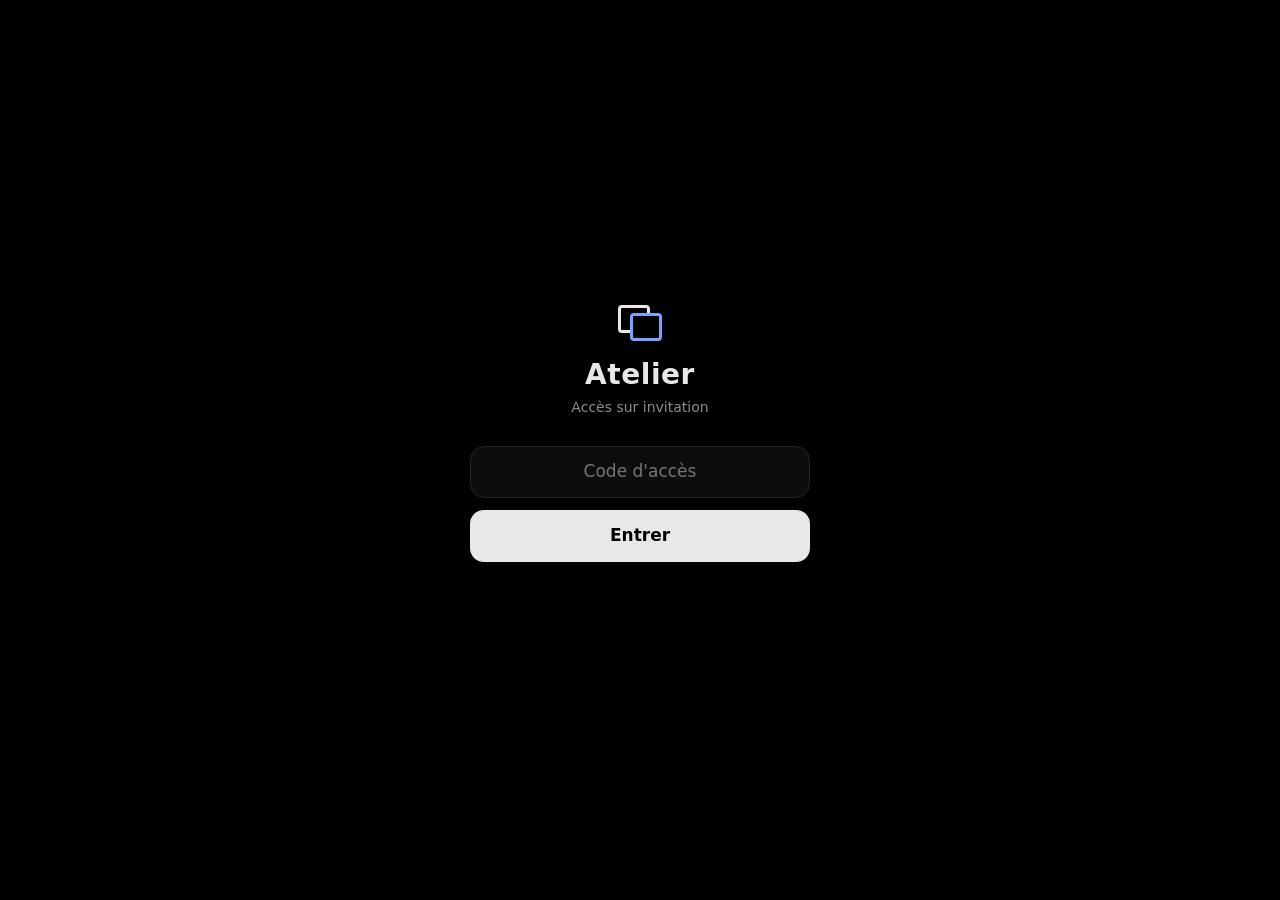
<file: index.html>
<!doctype html>
<html lang="fr">
<head>
  <meta charset="utf-8">
  <meta name="viewport" content="width=device-width, initial-scale=1, viewport-fit=cover, interactive-widget=resizes-content">
  <meta name="robots" content="noindex, nofollow">
  <meta name="referrer" content="no-referrer">
  <meta name="theme-color" content="#000000">
  <meta name="color-scheme" content="dark">
  <title>Atelier</title>
  <link rel="manifest" href="manifest.webmanifest">
  <link rel="icon" href="icone.svg" type="image/svg+xml">
  <link rel="stylesheet" href="style.css">
</head>
<body>
  <!-- Écran d'accès -->
  <main id="porte" class="porte" hidden>
    <form id="form-acces" class="carte" autocomplete="off">
      <div class="logo" aria-hidden="true"></div>
      <h1 data-nom>Atelier</h1>
      <p class="sous-titre">Accès sur invitation</p>
      <label for="code" class="sr">Code d'accès</label>
      <input id="code" name="code" type="password" placeholder="Code d'accès"
             autocapitalize="none" autocorrect="off" spellcheck="false" enterkeyhint="go" required>
      <button type="submit" id="btn-entrer">Entrer</button>
      <p id="message" class="message" role="status" aria-live="polite"></p>
    </form>
  </main>

  <!-- Espace de travail : cartes des projets en fond, fenêtres flottantes par-dessus -->
  <div id="bureau" class="bureau" hidden>
    <header class="barre">
      <span class="marque"><span class="logo petit" aria-hidden="true"></span><span data-nom>Atelier</span></span>
      <span class="droite">
        <time id="horloge"></time>
        <button id="btn-verrou" class="icone-btn" title="Verrouiller" aria-label="Verrouiller">
          <svg viewBox="0 0 24 24" width="20" height="20" aria-hidden="true"><path fill="currentColor" d="M12 2a5 5 0 0 0-5 5v3H6a2 2 0 0 0-2 2v8a2 2 0 0 0 2 2h12a2 2 0 0 0 2-2v-8a2 2 0 0 0-2-2h-1V7a5 5 0 0 0-5-5Zm-3 8V7a3 3 0 1 1 6 0v3H9Z"/></svg>
        </button>
      </span>
    </header>
    <div id="plan" class="plan">
      <section id="zone-fenetres" class="zone-fenetres" aria-label="Mes projets">
        <div class="accueil">
          <h1 class="titre-accueil">Mes projets</h1>
          <p class="sous-titre-accueil">Tous les projets en cours, en un seul endroit.</p>
          <ul id="liste-projets" class="projets"></ul>
        </div>
      </section>
      <!-- Calque des fenêtres flottantes (fenetres.js) -->
      <div id="calque" class="calque"></div>
      <!-- Lanceur d'applications -->
      <div id="panneau-lanceur" class="panneau" hidden>
        <div class="panneau-carte" role="dialog" aria-label="Applications">
          <h2>Applications</h2>
          <div id="grille-apps" class="grille-apps"></div>
        </div>
      </div>
    </div>
    <nav class="dock" aria-label="Lanceur et fenêtres ouvertes">
      <button id="btn-lanceur" class="lanceur" type="button" aria-expanded="false" aria-controls="panneau-lanceur" title="Applications">
        <svg viewBox="0 0 24 24" width="22" height="22" aria-hidden="true"><path fill="currentColor" d="M4 4h7v7H4zM13 4h7v7h-7zM4 13h7v7H4zM13 13h7v7h-7z"/></svg>
        <span class="lanceur-texte">Applications</span>
      </button>
      <div id="taches" class="taches" aria-label="Fenêtres ouvertes"></div>
    </nav>
  </div>

  <noscript><p class="noscript">Activez JavaScript pour ouvrir l'Atelier.</p></noscript>
  <script src="config.js"></script>
  <script src="projets.js"></script>
  <script src="app.js"></script>
  <script src="fenetres.js"></script>
</body>
</html>
</file>
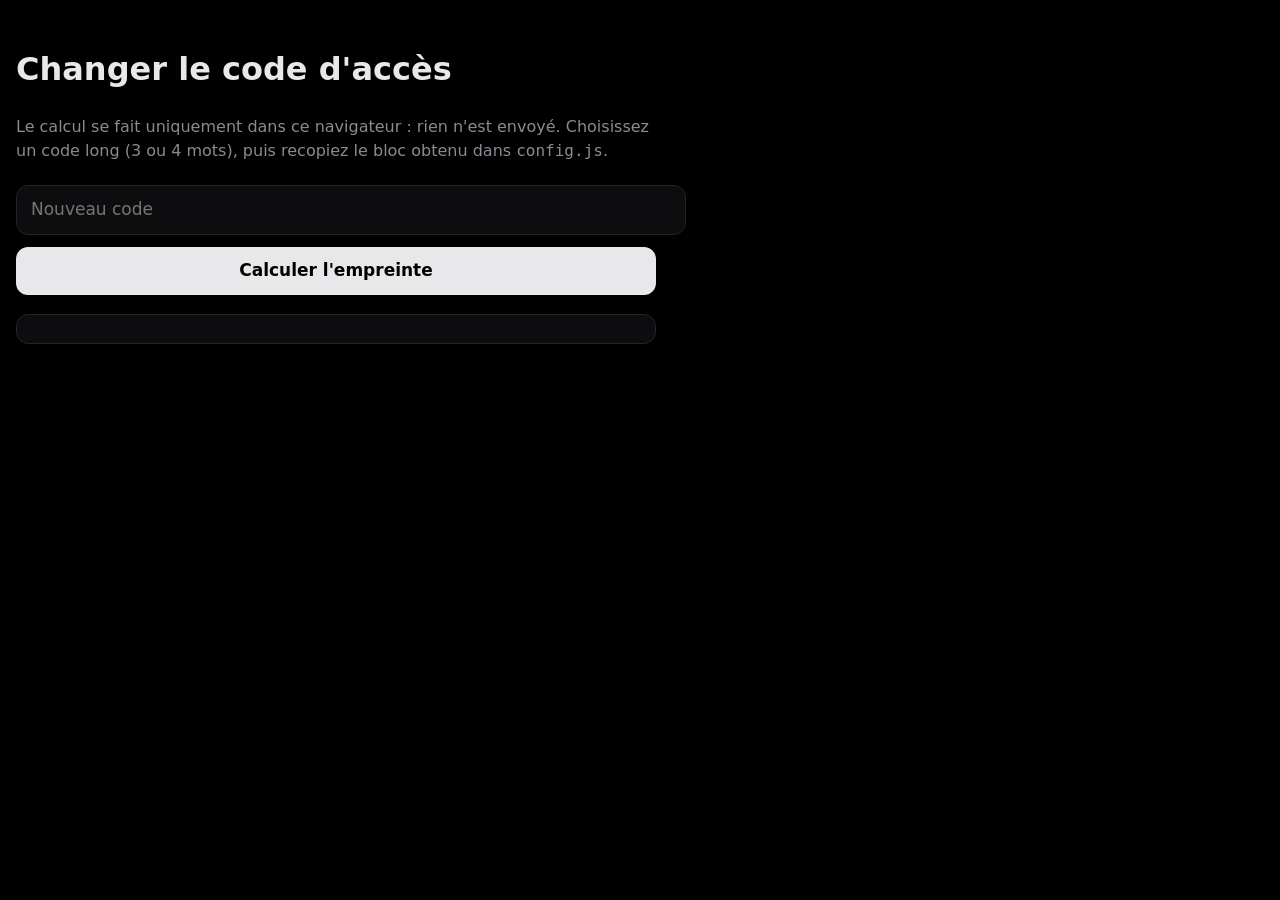
<file: outils/empreinte.html>
<!doctype html>
<html lang="fr">
<head>
<meta charset="utf-8"><meta name="viewport" content="width=device-width, initial-scale=1">
<meta name="robots" content="noindex, nofollow"><title>Changer le code</title>
<style>
  body{background:#000;color:#e8e8ea;font:16px/1.5 system-ui,sans-serif;margin:0;padding:24px 16px;max-width:640px}
  input,button{font:inherit;font-size:17px;min-height:48px;border-radius:12px;width:100%;margin:6px 0}
  input{background:#0d0d0f;color:#e8e8ea;border:1px solid #232328;padding:0 14px}
  button{background:#e8e8ea;color:#000;border:0;font-weight:600}
  pre{background:#0d0d0f;border:1px solid #232328;border-radius:12px;padding:14px;white-space:pre-wrap;word-break:break-all;font-size:13px}
  p{color:#8a8a93}
</style>
</head>
<body>
<h1>Changer le code d'accès</h1>
<p>Le calcul se fait uniquement dans ce navigateur : rien n'est envoyé. Choisissez un code long (3 ou 4 mots), puis recopiez le bloc obtenu dans <code>config.js</code>.</p>
<input id="c" type="text" placeholder="Nouveau code" autocapitalize="none" autocomplete="off">
<button id="b">Calculer l'empreinte</button>
<pre id="r"></pre>
<script>
document.getElementById("b").onclick = async () => {
  const code = document.getElementById("c").value.trim().toLowerCase();
  if (code.length < 10) { document.getElementById("r").textContent = "Code trop court (10 caractères minimum)."; return; }
  const sel = crypto.getRandomValues(new Uint8Array(16)), it = 300000;
  const k = await crypto.subtle.importKey("raw", new TextEncoder().encode(code), "PBKDF2", false, ["deriveBits"]);
  const bits = await crypto.subtle.deriveBits({ name: "PBKDF2", hash: "SHA-256", salt: sel, iterations: it }, k, 256);
  const hex = (b) => [...new Uint8Array(b)].map((x) => x.toString(16).padStart(2, "0")).join("");
  document.getElementById("r").textContent =
    `  sel: "${hex(sel)}",\n  iterations: ${it},\n  empreinte: "${hex(bits)}",`;
};
</script>
</body>
</html>
</file>
<file: style.css>
:root {
  --fond: #000;
  --surface: #0d0d0f;
  --bord: #232328;
  --texte: #e8e8ea;
  --doux: #8a8a93;
  --accent: #7aa2ff;
  --erreur: #ff7a7a;
  --rayon: 14px;
  --haut: env(safe-area-inset-top, 0px);
  --bas: env(safe-area-inset-bottom, 0px);
}
* { box-sizing: border-box; }
html, body { margin: 0; height: 100%; }
body {
  background: var(--fond);
  color: var(--texte);
  font: 16px/1.4 system-ui, -apple-system, "Segoe UI", Roboto, sans-serif;
  -webkit-tap-highlight-color: transparent;
  overscroll-behavior: none;
}
[hidden] { display: none !important; }
.sr { position: absolute; width: 1px; height: 1px; overflow: hidden; clip: rect(0 0 0 0); }

/* Logo : deux fenêtres superposées */
.logo { width: 44px; height: 36px; position: relative; margin: 0 auto 14px; }
.logo::before, .logo::after { content: ""; position: absolute; width: 60%; height: 62%; border-radius: 4px; border: 3px solid var(--texte); }
.logo::before { left: 0; top: 0; }
.logo::after { right: 0; bottom: 0; border-color: var(--accent); background: var(--fond); }
.logo.petit { width: 20px; height: 16px; margin: 0 8px 0 0; display: inline-block; vertical-align: -2px; }
.logo.petit::before, .logo.petit::after { border-width: 2px; border-radius: 2px; }

/* Porte d'accès */
.porte {
  min-height: 100dvh;
  display: grid; place-items: center;
  padding: calc(24px + var(--haut)) 16px calc(24px + var(--bas));
}
.carte { width: 100%; max-width: 340px; text-align: center; }
.carte h1 { margin: 0; font-size: 28px; font-weight: 600; letter-spacing: .02em; }
.sous-titre { margin: 4px 0 28px; color: var(--doux); font-size: 14px; }
.carte input, .carte button {
  width: 100%; min-height: 52px; border-radius: var(--rayon);
  font: inherit; font-size: 17px; /* ≥16px : évite le zoom auto sur mobile */
}
.carte input {
  background: var(--surface); color: var(--texte);
  border: 1px solid var(--bord); padding: 0 16px; outline: none; text-align: center;
}
.carte input:focus { border-color: var(--accent); }
.carte button {
  margin-top: 12px; border: 0; background: var(--texte); color: #000; font-weight: 600; cursor: pointer;
}
.carte button:disabled { opacity: .5; }
.message { min-height: 1.4em; margin: 14px 0 0; font-size: 14px; color: var(--erreur); }
.secoue { animation: secoue .35s; }
@keyframes secoue { 25% { transform: translateX(-8px); } 75% { transform: translateX(8px); } }

/* Bureau */
.bureau { height: 100dvh; display: flex; flex-direction: column; }
.barre {
  display: flex; align-items: center; justify-content: space-between;
  padding: calc(8px + var(--haut)) 16px 8px; min-height: 48px;
  border-bottom: 1px solid #111; font-size: 14px;
}
.marque { font-weight: 600; letter-spacing: .02em; }
.droite { display: flex; align-items: center; gap: 8px; color: var(--doux); }
.icone-btn {
  display: grid; place-items: center; width: 44px; height: 44px;
  border: 0; border-radius: 10px; background: transparent; color: var(--doux); cursor: pointer;
}
.icone-btn:active, .icone-btn:hover { background: var(--surface); color: var(--texte); }
.zone-fenetres { position: relative; flex: 1; overflow-y: auto; -webkit-overflow-scrolling: touch; }
.vide { color: #3a3a40; text-align: center; margin: 0; user-select: none; }
.vide span { font-size: 13px; }
.dock { display: flex; align-items: center; gap: 8px; padding: 8px 16px calc(10px + var(--bas)); border-top: 1px solid #111; }
.lanceur {
  display: flex; align-items: center; gap: 8px; min-height: 48px; padding: 0 18px;
  border: 1px solid var(--bord); border-radius: 999px; background: var(--surface); color: var(--texte); font: inherit; font-size: 15px;
}
.lanceur { flex: none; cursor: pointer; }
.lanceur[aria-expanded="true"] { border-color: var(--accent); }
body.a-fenetres .lanceur-texte { display: none; }
body.a-fenetres .lanceur { padding: 0 13px; }
.noscript { text-align: center; padding: 40px 16px; color: var(--doux); }

/* Page d'accueil des projets */
.accueil { max-width: 960px; margin: 0 auto; padding: 20px 16px 24px; }
.titre-accueil { margin: 0; font-size: 26px; font-weight: 600; }
.sous-titre-accueil { margin: 4px 0 20px; color: var(--doux); font-size: 14px; }
.projets { list-style: none; margin: 0; padding: 0; display: grid; gap: 12px; grid-template-columns: repeat(auto-fill, minmax(280px, 1fr)); }
.projet {
  display: flex; flex-direction: column; gap: 8px;
  padding: 16px; border: 1px solid var(--bord); border-radius: var(--rayon); background: var(--surface);
}
.projet-tete { display: flex; align-items: flex-start; justify-content: space-between; gap: 10px; }
.projet h2 { margin: 0; font-size: 18px; font-weight: 600; }
.pastille { flex: none; font-size: 12px; padding: 3px 9px; border-radius: 999px; border: 1px solid currentColor; }
.pastille.en-ligne { color: #6fdc8c; }
.pastille.en-cours { color: var(--accent); }
.pastille.a-venir { color: var(--doux); }
.projet-desc { margin: 0; font-size: 15px; color: var(--texte); }
.projet-note { margin: 0; font-size: 13px; color: var(--doux); }
.projet-actions { display: flex; flex-wrap: wrap; gap: 8px; margin-top: auto; padding-top: 6px; }
.projet-actions a {
  display: inline-flex; align-items: center; min-height: 44px; padding: 0 16px;
  border-radius: 999px; font-size: 15px; font-weight: 500; text-decoration: none;
}
.btn-principal { background: var(--texte); color: #000; }
.btn-second { border: 1px solid var(--bord); color: var(--texte); }
.btn-second:hover, .btn-second:active { background: #17171b; }

/* ---------- Étape 2 : fenêtres flottantes ---------- */
.plan { position: relative; flex: 1; min-height: 0; }
.plan > .zone-fenetres { position: absolute; inset: 0; }
.calque { position: absolute; inset: 0; pointer-events: none; overflow: hidden; z-index: 5; }

.fenetre {
  position: absolute; pointer-events: auto; display: flex; flex-direction: column;
  background: #0b0b0d; border: 1px solid var(--bord); border-radius: 12px;
  box-shadow: 0 18px 50px rgba(0,0,0,.7), 0 0 0 1px rgba(255,255,255,.02);
  overflow: hidden; min-width: 0;
}
.fenetre.active { border-color: #3a4660; }
.fenetre.agrandie { left: 0 !important; top: 0 !important; width: 100% !important; height: 100% !important; border-radius: 0; }
.fenetre-tete {
  flex: none; display: flex; align-items: center; justify-content: space-between; gap: 8px;
  height: 44px; padding: 0 4px 0 14px; background: #131317; border-bottom: 1px solid var(--bord);
  cursor: grab; user-select: none; -webkit-user-select: none; touch-action: none; outline: none;
}
.fenetre-tete:focus-visible { box-shadow: inset 0 0 0 2px var(--accent); }
.fenetre.active .fenetre-tete { background: #181a21; }
body.glisse, body.glisse .fenetre-tete { cursor: grabbing; }
body.glisse { user-select: none; -webkit-user-select: none; }
body.glisse iframe { pointer-events: none; } /* sinon la page dans la fenêtre « avale » le glisser */
.fenetre-titre { font-size: 14px; font-weight: 500; white-space: nowrap; overflow: hidden; text-overflow: ellipsis; color: var(--doux); }
.fenetre.active .fenetre-titre { color: var(--texte); }
.fenetre-boutons { display: flex; flex: none; }
.fb {
  width: 40px; height: 40px; border: 0; border-radius: 8px; background: transparent;
  color: var(--doux); font: inherit; font-size: 18px; line-height: 1; cursor: pointer;
}
.fb:hover, .fb:focus-visible { background: #24242a; color: var(--texte); outline: none; }
.fb-fermer:hover, .fb-fermer:focus-visible { background: #5a1f24; color: #fff; }
.fenetre-corps { position: relative; flex: 1; min-height: 0; display: flex; flex-direction: column; background: #000; }
.fenetre-corps iframe { flex: 1; width: 100%; border: 0; background: #fff; }
.fenetre-aide { flex: none; margin: 0; padding: 6px 12px; font-size: 12px; color: var(--doux); background: #0b0b0d; border-top: 1px solid var(--bord); }
.fenetre-aide a { color: var(--accent); }

/* Poignées de redimensionnement (plus larges au doigt) */
.poignee { position: absolute; z-index: 2; touch-action: none; }
.p-e { top: 44px; right: -4px; bottom: 16px; width: 10px; cursor: ew-resize; }
.p-w { top: 44px; left: -4px; bottom: 16px; width: 10px; cursor: ew-resize; }
.p-s { left: 16px; right: 16px; bottom: -4px; height: 10px; cursor: ns-resize; }
.p-se { right: 0; bottom: 0; width: 22px; height: 22px; cursor: nwse-resize;
  background: linear-gradient(135deg, transparent 55%, #3a3a42 55%, #3a3a42 62%, transparent 62%, transparent 72%, #3a3a42 72%, #3a3a42 79%, transparent 79%); }
.p-sw { left: 0; bottom: 0; width: 16px; height: 16px; cursor: nesw-resize; }
@media (pointer: coarse) {
  .p-e, .p-w { width: 22px; } .p-e { right: -10px; } .p-w { left: -10px; }
  .p-s { height: 22px; bottom: -10px; }
  .p-se { width: 34px; height: 34px; }
  .p-sw { width: 28px; height: 28px; }
}
.fenetre.agrandie .poignee { display: none; }

/* Applis internes */
.app-notes {
  flex: 1; width: 100%; resize: none; border: 0; outline: none; padding: 16px;
  background: #000; color: var(--texte); font: inherit; font-size: 16px; line-height: 1.5;
}
.app-guide { flex: 1; overflow: auto; padding: 4px 18px 18px; font-size: 15px; color: var(--texte); }
.app-guide h3 { font-size: 15px; margin: 16px 0 6px; color: var(--accent); }
.app-guide ul { margin: 0; padding-left: 20px; }
.app-guide li { margin: 4px 0; }

/* Barre des fenêtres ouvertes */
.taches { flex: 1; min-width: 0; display: flex; gap: 6px; overflow-x: auto; scrollbar-width: none; }
.taches::-webkit-scrollbar { display: none; }
.puce {
  flex: none; max-width: 180px; min-height: 44px; padding: 0 14px; border-radius: 999px;
  border: 1px solid var(--bord); background: transparent; color: var(--doux);
  font: inherit; font-size: 14px; white-space: nowrap; overflow: hidden; text-overflow: ellipsis; cursor: pointer;
}
.puce.active { background: var(--surface); color: var(--texte); border-color: #3a4660; }
.puce.reduite { opacity: .6; border-style: dashed; }

/* Lanceur */
.panneau {
  position: absolute; inset: 0; z-index: 100000; display: flex; align-items: flex-end; justify-content: flex-start;
  padding: 12px 16px; background: rgba(0,0,0,.55);
}
.panneau-carte {
  width: 100%; max-width: 420px; max-height: 100%; overflow: auto; padding: 16px;
  background: #0e0e11; border: 1px solid var(--bord); border-radius: 18px; box-shadow: 0 20px 60px rgba(0,0,0,.8);
}
.panneau-carte h2 { margin: 0 0 12px; font-size: 15px; font-weight: 600; color: var(--doux); }
.grille-apps { display: grid; grid-template-columns: repeat(auto-fill, minmax(104px, 1fr)); gap: 8px; }
.tuile {
  display: flex; flex-direction: column; align-items: center; gap: 6px; padding: 14px 6px;
  border: 1px solid transparent; border-radius: 14px; background: #15151a; color: var(--texte); font: inherit; cursor: pointer;
}
.tuile:hover, .tuile:focus-visible { border-color: var(--accent); outline: none; }
.tuile-icone { font-size: 28px; line-height: 1; }
.tuile-nom { font-size: 13px; text-align: center; }
.tuile-sous { font-size: 11px; color: var(--doux); }

/* Téléphone (écran étroit) : une fenêtre à la fois, en plein écran */
@media (max-width: 720px) {
  .fenetre { left: 0 !important; top: 0 !important; width: 100% !important; height: 100% !important; border-radius: 0; border: 0; box-shadow: none; }
  .fenetre:not(.active) { display: none; }
  .plan:not(.fenetre-ouverte) .fenetre { display: none; }
  .fenetre-tete { cursor: default; }
  .poignee, .fb-agrandir { display: none; }
  .panneau { justify-content: center; }
  .panneau-carte { max-width: none; }
}
</file>
